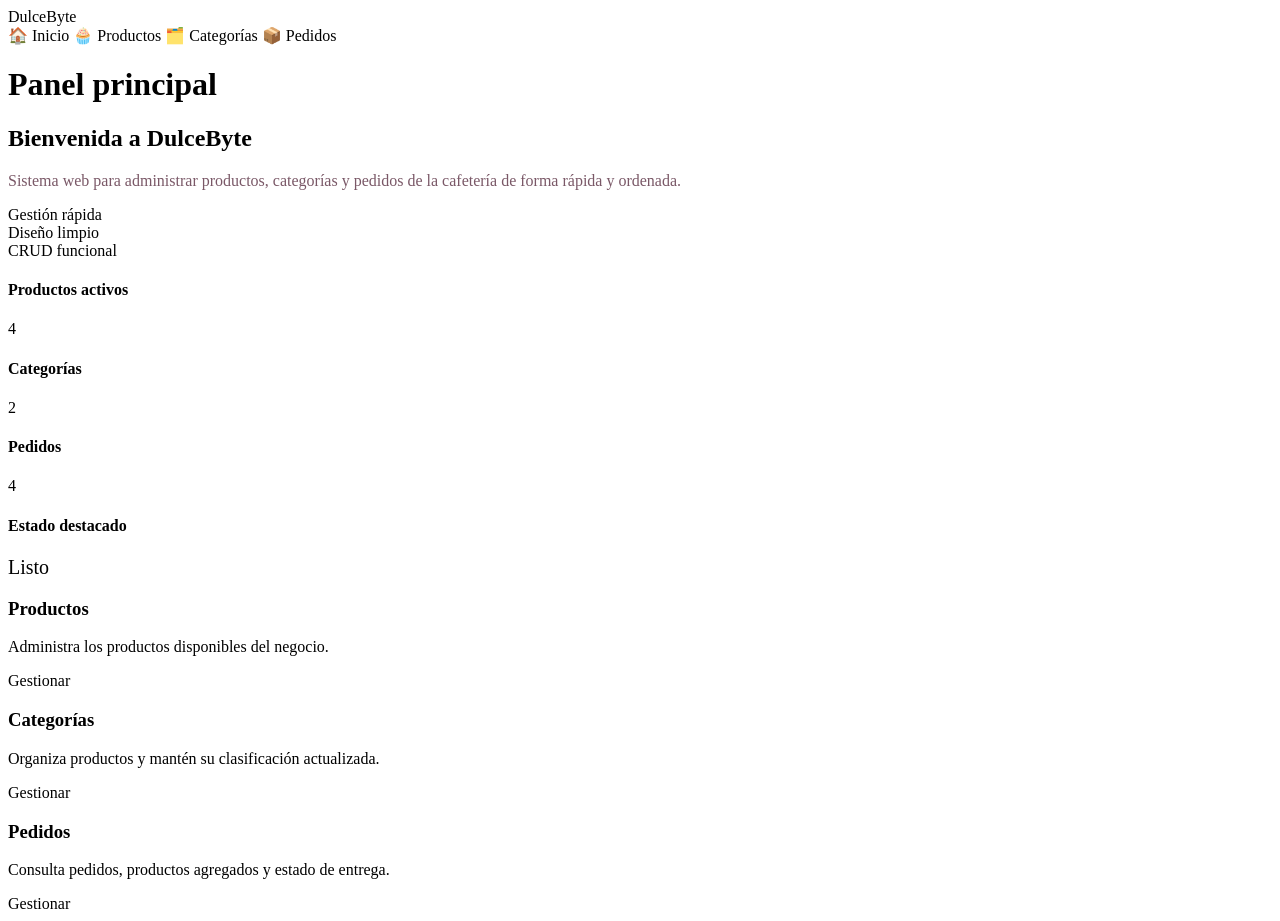
<file: 03-web/ProyectoSpring/src/main/resources/templates/index.html>
<!DOCTYPE html>
<html lang="es" xmlns:th="http://www.thymeleaf.org">
<head>
    <meta charset="UTF-8">
    <title>Inicio | DulceByte</title>
    <link rel="stylesheet" th:href="@{/css/styles.css}">
</head>
<body>

<div class="layout">

    <aside class="sidebar">
        <div class="brand">Dulce<span>Byte</span></div>

        <nav class="menu">
            <a th:href="@{/}" class="active">
                <span>🏠</span>
                <span class="text">Inicio</span>
            </a>
            <a th:href="@{/productos}">
                <span>🧁</span>
                <span class="text">Productos</span>
            </a>
            <a th:href="@{/categorias}">
                <span>🗂️</span>
                <span class="text">Categorías</span>
            </a>
            <a th:href="@{/pedidos}">
                <span>📦</span>
                <span class="text">Pedidos</span>
            </a>
        </nav>
    </aside>

    <main class="main">

        <div class="page-header">
            <h1>Panel principal</h1>
        </div>

        <div class="card">
            <h2>Bienvenida a DulceByte</h2>
            <p style="margin-top: 10px; color:#7a5867;">
                Sistema web para administrar productos, categorías y pedidos
                de la cafetería de forma rápida y ordenada.
            </p>

            <div class="stat-badges">
                <div class="stat-badge">Gestión rápida</div>
                <div class="stat-badge">Diseño limpio</div>
                <div class="stat-badge">CRUD funcional</div>
            </div>
        </div>

        <div class="summary-grid">
            <div class="summary-card">
                <h4>Productos activos</h4>
                <div class="number">4</div>
            </div>

            <div class="summary-card">
                <h4>Categorías</h4>
                <div class="number">2</div>
            </div>

            <div class="summary-card">
                <h4>Pedidos</h4>
                <div class="number">4</div>
            </div>

            <div class="summary-card">
                <h4>Estado destacado</h4>
                <div class="number" style="font-size:20px;">Listo</div>
            </div>
        </div>

        <div class="quick-grid">
            <div class="quick-card">
                <h3>Productos</h3>
                <p>Administra los productos disponibles del negocio.</p>
                <a class="btn btn-primary" th:href="@{/productos}">Gestionar</a>
            </div>

            <div class="quick-card">
                <h3>Categorías</h3>
                <p>Organiza productos y mantén su clasificación actualizada.</p>
                <a class="btn btn-secondary" th:href="@{/categorias}">Gestionar</a>
            </div>

            <div class="quick-card">
                <h3>Pedidos</h3>
                <p>Consulta pedidos, productos agregados y estado de entrega.</p>
                <a class="btn btn-dark" th:href="@{/pedidos}">Gestionar</a>
            </div>
        </div>

    </main>

</div>

</body>
</html>
</file>
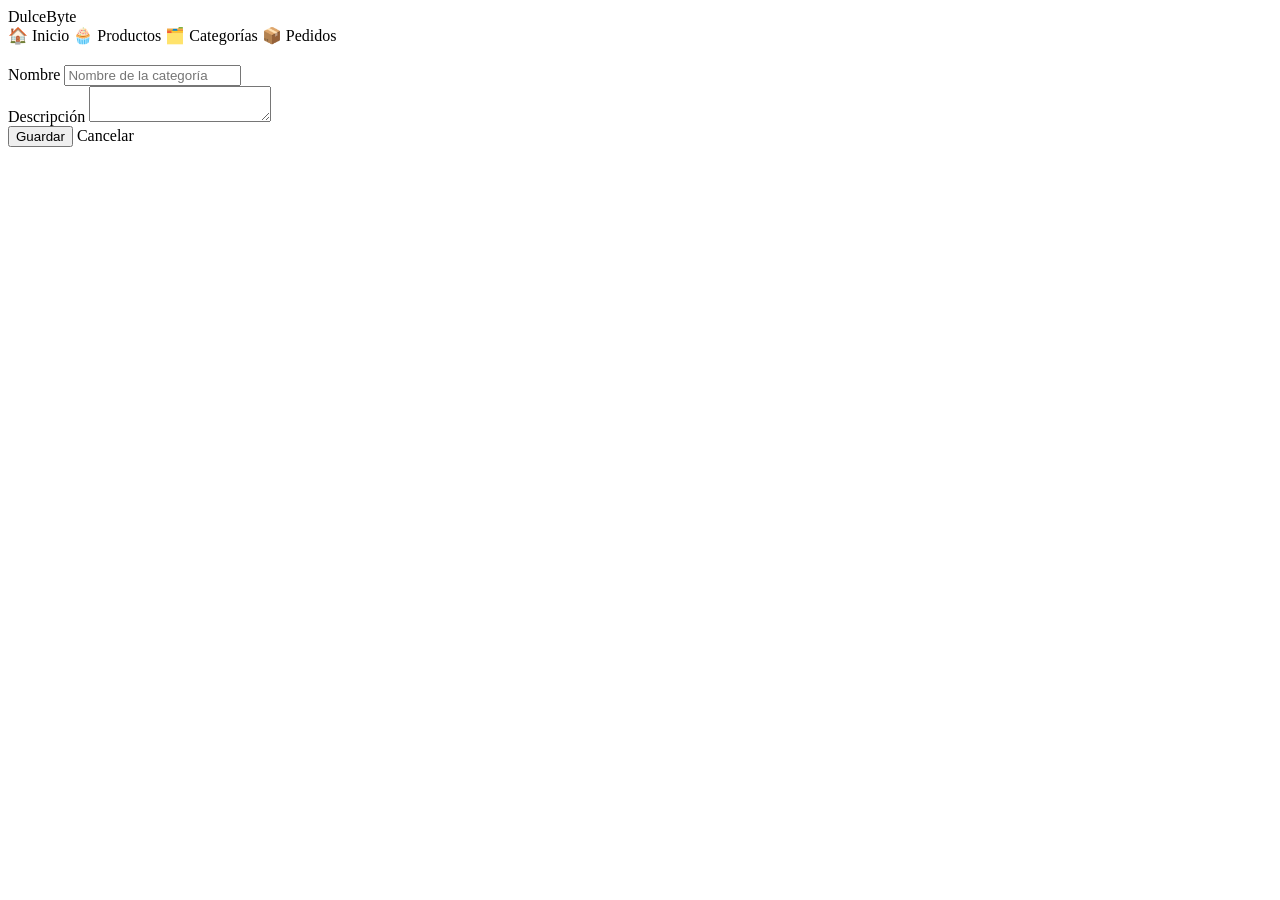
<file: 03-web/ProyectoSpring/src/main/resources/templates/categorias/formulario.html>
<!DOCTYPE html>
<html lang="es" xmlns:th="http://www.thymeleaf.org">

<head>
    <meta charset="UTF-8">
    <title th:text="${titulo} + ' | DulceByte'"></title>
    <link rel="stylesheet" th:href="@{/css/styles.css}">
</head>

<body>

<div class="layout">

    <aside class="sidebar">

        <div class="brand">
            Dulce<span>Byte</span>
        </div>

        <nav class="menu">

            <a th:href="@{/}">
                <span>🏠</span>
                <span class="text">Inicio</span>
            </a>

            <a th:href="@{/productos}">
                <span>🧁</span>
                <span class="text">Productos</span>
            </a>

            <a th:href="@{/categorias}" class="active">
                <span>🗂️</span>
                <span class="text">Categorías</span>
            </a>

            <a th:href="@{/pedidos}">
                <span>📦</span>
                <span class="text">Pedidos</span>
            </a>

        </nav>

    </aside>

    <main class="main">

        <div class="page-header">
            <h2 th:text="${titulo}"></h2>
        </div>

        <div class="card">

            <form
                class="form-grid"
                th:object="${categoria}"
                th:action="${idCategoria != null}
                    ? @{/categorias/actualizar/{id}(id=${idCategoria})}
                    : @{/categorias/guardar}"
                method="post">

                <div class="form-group">

                    <label>Nombre</label>

                    <input
                        type="text"
                        th:field="*{nombre}"
                        placeholder="Nombre de la categoría">

                    <span th:errors="*{nombre}"></span>

                </div>

                <div class="form-group">

                    <label>Descripción</label>

                    <textarea
                        th:field="*{descripcion}"
                        placeholder="Descripción de la categoría">
                    </textarea>

                </div>

                <div class="form-actions">

                    <button
                        class="btn btn-primary"
                        type="submit">
                        Guardar
                    </button>

                    <a
                        class="btn btn-secondary"
                        th:href="@{/categorias}">
                        Cancelar
                    </a>

                </div>

            </form>

        </div>

    </main>

</div>

</body>
</html>
</file>
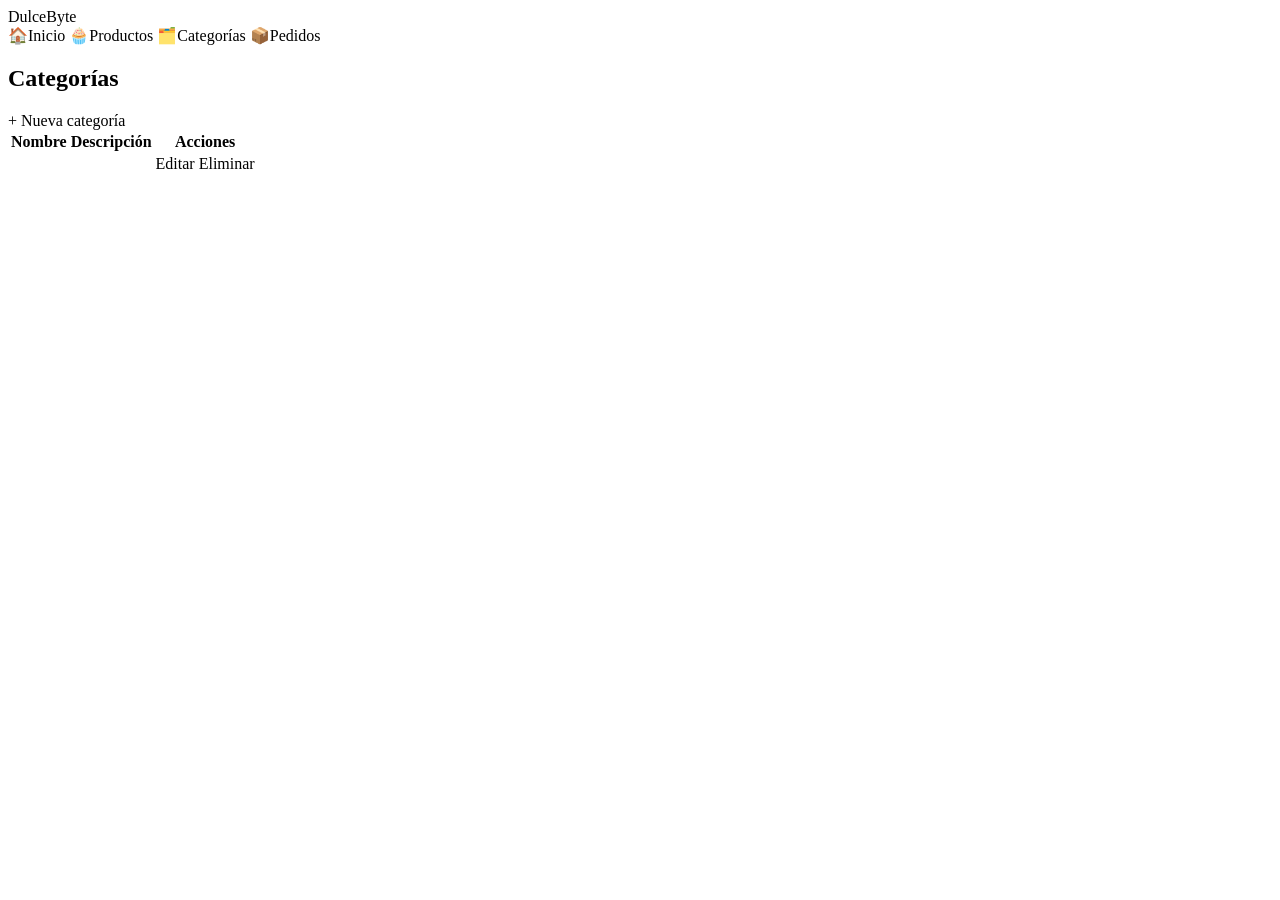
<file: 03-web/ProyectoSpring/src/main/resources/templates/categorias/lista.html>
<!DOCTYPE html>
<html lang="es" xmlns:th="http://www.thymeleaf.org">
<head>
    <meta charset="UTF-8">
    <title>Categorías | DulceByte</title>
    <link rel="stylesheet" th:href="@{/css/styles.css}">
</head>
<body>

<div class="layout">

    <aside class="sidebar">
        <div class="brand">Dulce<span>Byte</span></div>

        <nav class="menu">
            <a th:href="@{/}">
                <span>🏠</span><span class="text">Inicio</span>
            </a>
            <a th:href="@{/productos}">
                <span>🧁</span><span class="text">Productos</span>
            </a>
            <a th:href="@{/categorias}" class="active">
                <span>🗂️</span><span class="text">Categorías</span>
            </a>
            <a th:href="@{/pedidos}">
                <span>📦</span><span class="text">Pedidos</span>
            </a>
        </nav>
    </aside>

    <main class="main">

        <div class="page-header">
            <h2>Categorías</h2>
            <a class="btn btn-primary" th:href="@{/categorias/nueva}">+ Nueva categoría</a>
        </div>

        <div th:if="${mensaje}" class="message message-success" th:text="${mensaje}"></div>

        <div class="card">
            <div class="table-wrapper">
                <table>
                    <thead>
                        <tr>
                            <th>Nombre</th>
                            <th>Descripción</th>
                            <th>Acciones</th>
                        </tr>
                    </thead>
                    <tbody>
                        <tr th:each="categoria : ${categorias}">
                            <td th:text="${categoria.nombre}"></td>
                            <td th:text="${categoria.descripcion}"></td>
                            <td>
                                <a class="btn btn-secondary"
                                   th:href="@{/categorias/editar/{id}(id=${categoria.idCategoria})}">
                                   Editar
                                </a>
                                <a class="btn btn-dark"
                                   th:href="@{/categorias/eliminar/{id}(id=${categoria.idCategoria})}"
                                   onclick="return confirm('¿Deseas eliminar esta categoría?')">
                                   Eliminar
                                </a>
                            </td>
                        </tr>
                    </tbody>
                </table>
            </div>
        </div>

    </main>

</div>

</body>
</html>
</file>
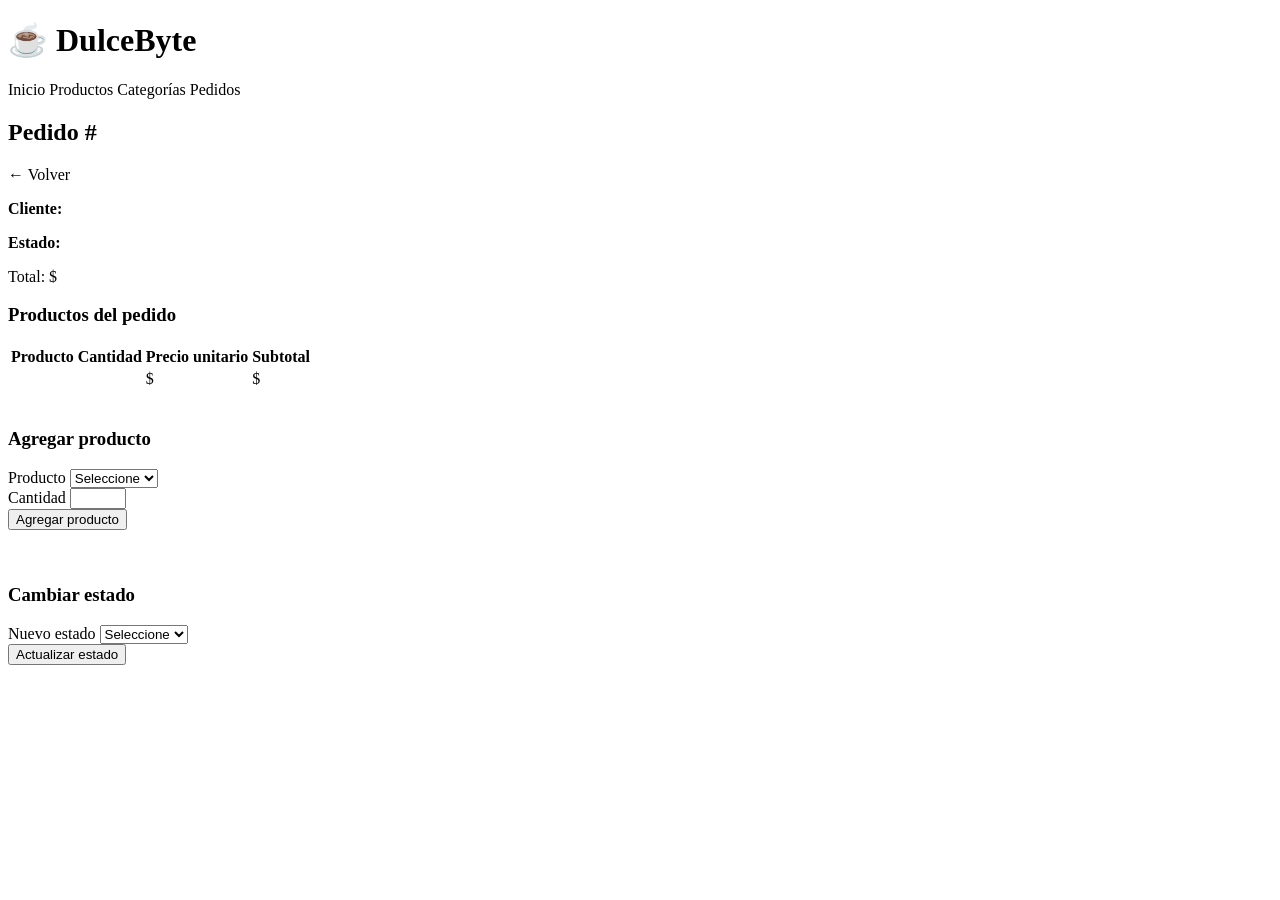
<file: 03-web/ProyectoSpring/src/main/resources/templates/pedidos/detalle.html>
<!DOCTYPE html>
<html lang="es" xmlns:th="http://www.thymeleaf.org">

<head>
    <meta charset="UTF-8">
    <title>Detalle pedido | DulceByte</title>
    <link rel="stylesheet" th:href="@{/css/styles.css}">
</head>

<body>

<header>
    <h1>☕ DulceByte</h1>

    <nav>
        <a th:href="@{/}">Inicio</a>
        <a th:href="@{/productos}">Productos</a>
        <a th:href="@{/categorias}">Categorías</a>
        <a th:href="@{/pedidos}">Pedidos</a>
    </nav>
</header>

<main>

    <div class="card">

        <div class="page-header">

            <h2>
                Pedido #
                <span th:text="${pedido.idPedido}"></span>
            </h2>

            <a class="btn btn-secondary"
               th:href="@{/pedidos}">
                ← Volver
            </a>

        </div>

        <div th:if="${mensaje}"
             class="message message-success"
             th:text="${mensaje}">
        </div>

        <p>
            <strong>Cliente:</strong>
            <span th:text="${pedido.cliente}"></span>
        </p>

        <p>
            <strong>Estado:</strong>
            <span class="status"
                  th:text="${pedido.estado}">
            </span>
        </p>

        <p class="total">
            Total: $
            <span th:text="${pedido.total}"></span>
        </p>

        <h3>Productos del pedido</h3>

        <table>

            <thead>
            <tr>
                <th>Producto</th>
                <th>Cantidad</th>
                <th>Precio unitario</th>
                <th>Subtotal</th>
            </tr>
            </thead>

            <tbody>

            <tr th:each="detalle : ${pedido.detalles}">

                <td th:text="${detalle.producto}"></td>

                <td th:text="${detalle.cantidad}"></td>

                <td>
                    $<span th:text="${detalle.precioUnitario}"></span>
                </td>

                <td>
                    $<span th:text="${detalle.subtotal}"></span>
                </td>

            </tr>

            </tbody>

        </table>

        <br>

        <h3>Agregar producto</h3>

        <form th:object="${detalleNuevo}"
              th:action="@{/pedidos/{id}/detalle(id=${pedido.idPedido})}"
              method="post">

            <div class="form-group">

                <label>Producto</label>

                <select th:field="*{idProducto}" required>

                    <option value="">Seleccione</option>

                    <option
                            th:each="producto : ${productos}"
                            th:value="${producto.idProducto}"
                            th:text="${producto.nombre}">
                    </option>

                </select>

            </div>

            <div class="form-group">

                <label>Cantidad</label>

                <input type="number"
                       min="1"
                       max="100"
                       th:field="*{cantidad}"
                       required>

            </div>

            <button class="btn btn-primary"
                    type="submit">
                Agregar producto
            </button>

        </form>

        <br><br>

        <h3>Cambiar estado</h3>

        <form th:object="${estadoNuevo}"
              th:action="@{/pedidos/{id}/estado(id=${pedido.idPedido})}"
              method="post">

            <div class="form-group">

                <label>Nuevo estado</label>

                <select th:field="*{idEstado}" required>

                    <option value="">Seleccione</option>

                    <option
                            th:each="estado : ${estados}"
                            th:value="${estado.idEstado}"
                            th:text="${estado.nombre}">
                    </option>

                </select>

            </div>

            <button class="btn btn-success"
                    type="submit">
                Actualizar estado
            </button>

        </form>

    </div>

</main>

</body>
</html>
</file>
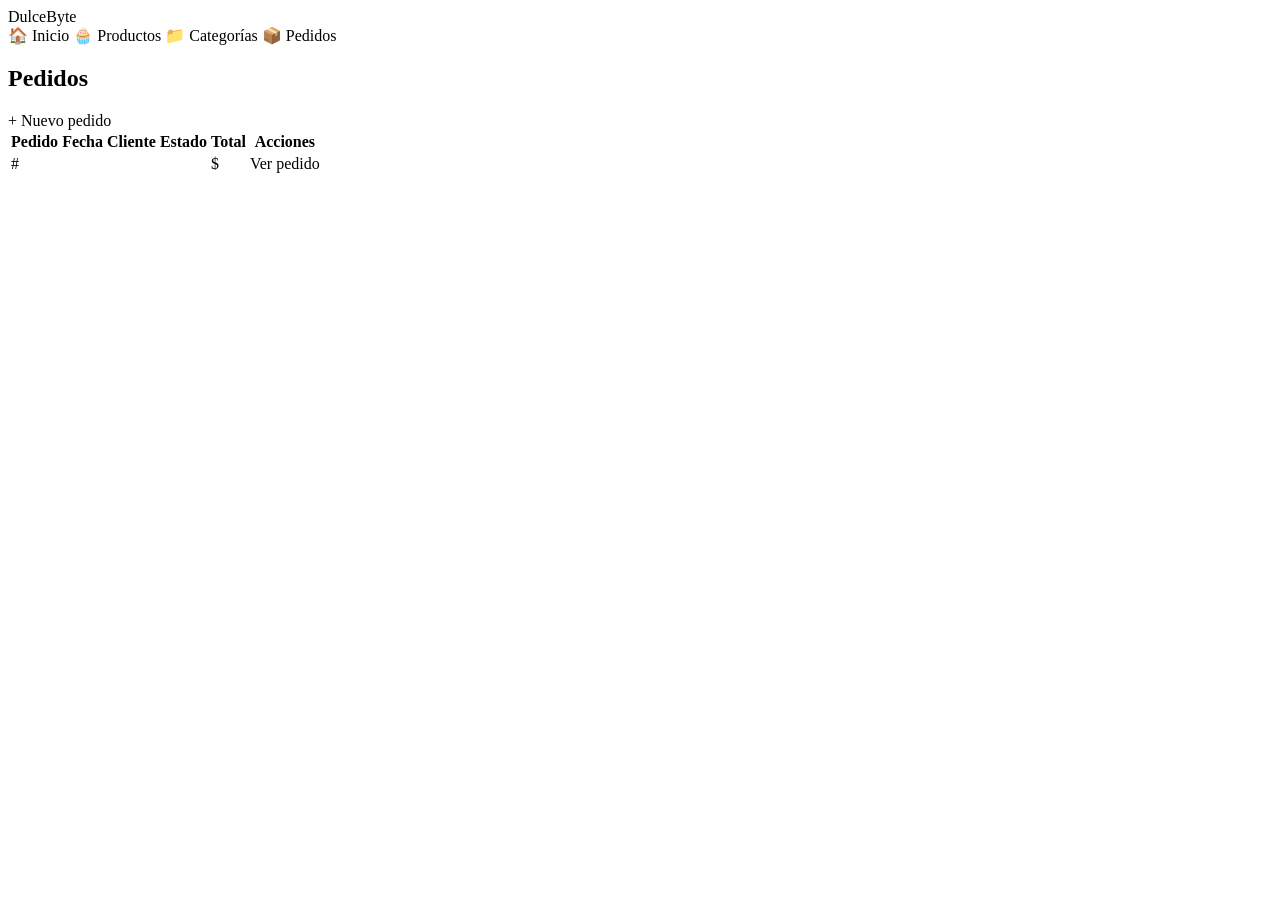
<file: 03-web/ProyectoSpring/src/main/resources/templates/pedidos/lista.html>
<!DOCTYPE html>
<html lang="es" xmlns:th="http://www.thymeleaf.org">

<head>
    <meta charset="UTF-8">
    <title>Pedidos | DulceByte</title>
    <link rel="stylesheet" th:href="@{/css/styles.css}">
</head>

<body>

<div class="layout">

    <aside class="sidebar">

        <div class="brand">
            Dulce<span>Byte</span>
        </div>

        <nav class="menu">

            <a th:href="@{/}">
                <span>🏠</span>
                <span class="text">Inicio</span>
            </a>

            <a th:href="@{/productos}">
                <span>🧁</span>
                <span class="text">Productos</span>
            </a>

            <a th:href="@{/categorias}">
                <span>📁</span>
                <span class="text">Categorías</span>
            </a>

            <a th:href="@{/pedidos}" class="active">
                <span>📦</span>
                <span class="text">Pedidos</span>
            </a>

        </nav>

    </aside>

    <main class="main">

        <div class="page-header">

            <h2>Pedidos</h2>

            <a class="btn btn-primary"
               th:href="@{/pedidos/nuevo}">
                + Nuevo pedido
            </a>

        </div>

        <div th:if="${mensaje}"
             class="message message-success"
             th:text="${mensaje}">
        </div>

        <div class="card">

            <div class="table-wrapper">

                <table>

                    <thead>
                    <tr>
                        <th>Pedido</th>
                        <th>Fecha</th>
                        <th>Cliente</th>
                        <th>Estado</th>
                        <th>Total</th>
                        <th>Acciones</th>
                    </tr>
                    </thead>

                    <tbody>

                    <tr th:each="pedido : ${pedidos}">

                        <td>
                            #<span th:text="${pedido.idPedido}"></span>
                        </td>

                        <td th:text="${pedido.fecha}"></td>

                        <td th:text="${pedido.cliente}"></td>

                        <td>
                            <span class="status"
                                  th:text="${pedido.estado}">
                            </span>
                        </td>

                        <td>
                            $<span th:text="${pedido.total}"></span>
                        </td>

                        <td>

                            <a class="btn btn-secondary"
                               th:href="@{/pedidos/{id}(id=${pedido.idPedido})}">
                                Ver pedido
                            </a>

                        </td>

                    </tr>

                    </tbody>

                </table>

            </div>

        </div>

    </main>

</div>

</body>
</html>
</file>
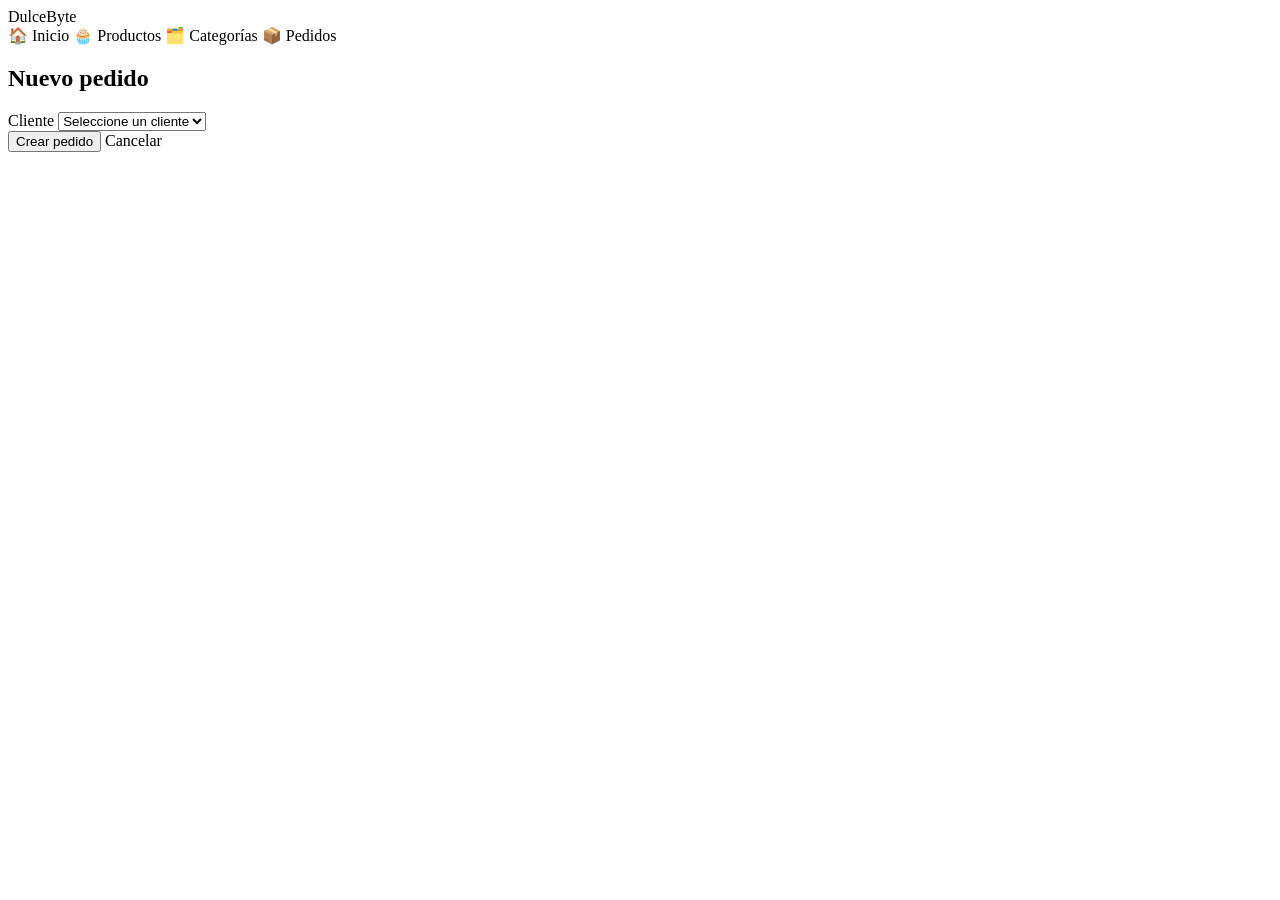
<file: 03-web/ProyectoSpring/src/main/resources/templates/pedidos/nuevo.html>
<!DOCTYPE html>
<html lang="es" xmlns:th="http://www.thymeleaf.org">

<head>
    <meta charset="UTF-8">
    <title>Nuevo pedido | DulceByte</title>
    <link rel="stylesheet" th:href="@{/css/styles.css}">
</head>

<body>

<div class="layout">

    <aside class="sidebar">

        <div class="brand">
            Dulce<span>Byte</span>
        </div>

        <nav class="menu">

            <a th:href="@{/}">
                <span>🏠</span>
                <span class="text">Inicio</span>
            </a>

            <a th:href="@{/productos}">
                <span>🧁</span>
                <span class="text">Productos</span>
            </a>

            <a th:href="@{/categorias}">
                <span>🗂️</span>
                <span class="text">Categorías</span>
            </a>

            <a th:href="@{/pedidos}" class="active">
                <span>📦</span>
                <span class="text">Pedidos</span>
            </a>

        </nav>

    </aside>

    <main class="main">

        <div class="page-header">
            <h2>Nuevo pedido</h2>
        </div>

        <div class="card">

            <form
                class="form-grid"
                th:object="${pedido}"
                th:action="@{/pedidos/guardar}"
                method="post">

                <div class="form-group">

                    <label>Cliente</label>

                    <select
                        th:field="*{idCliente}"
                        required>

                        <option value="">
                            Seleccione un cliente
                        </option>

                        <option
                            th:each="cliente : ${clientes}"
                            th:value="${cliente.idCliente}"
                            th:text="${cliente.nombre}">
                        </option>

                    </select>

                </div>

                <div class="form-actions">

                    <button
                        class="btn btn-primary"
                        type="submit">
                        Crear pedido
                    </button>

                    <a
                        class="btn btn-secondary"
                        th:href="@{/pedidos}">
                        Cancelar
                    </a>

                </div>

            </form>

        </div>

    </main>

</div>

</body>
</html>
</file>
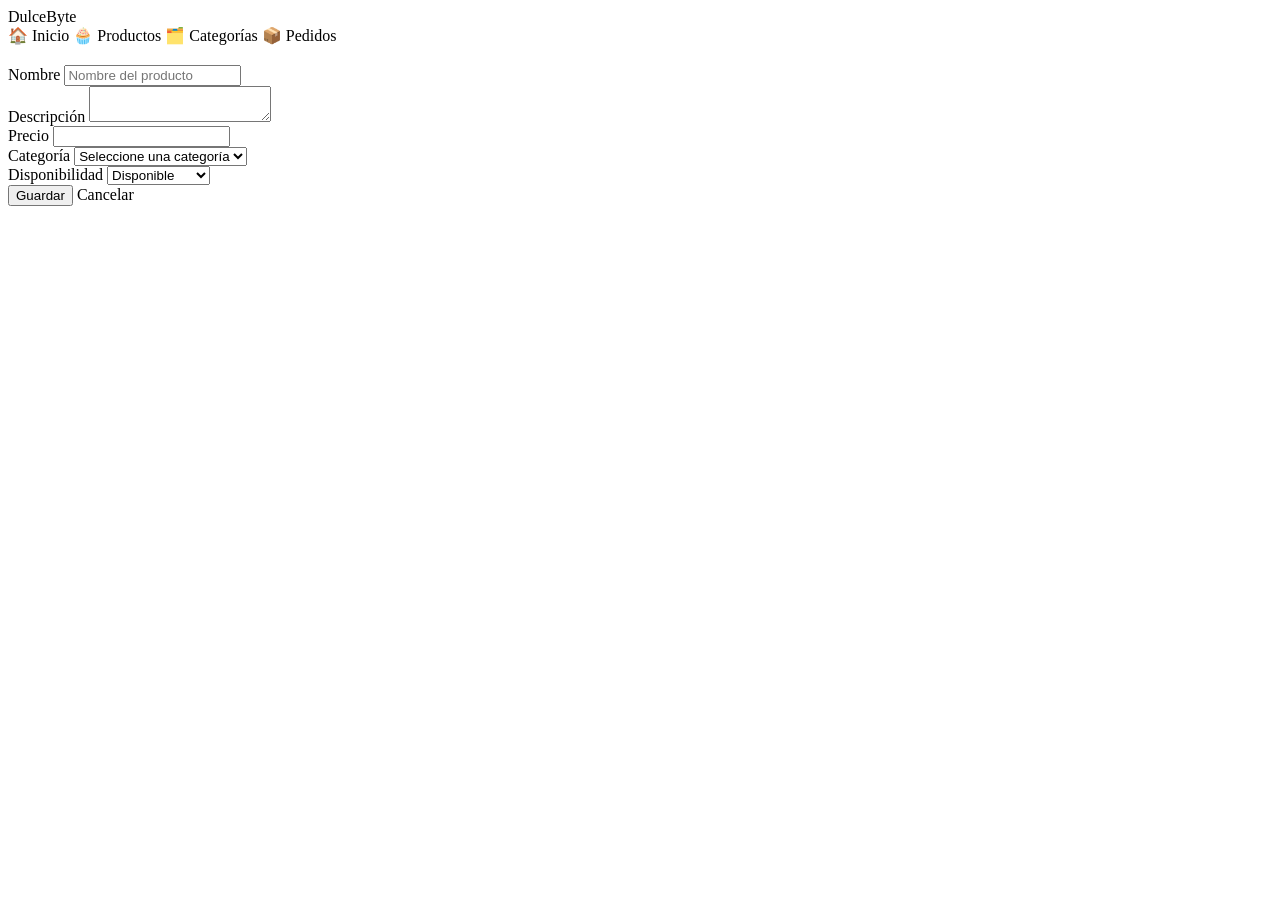
<file: 03-web/ProyectoSpring/src/main/resources/templates/productos/formulario.html>
<!DOCTYPE html>
<html lang="es" xmlns:th="http://www.thymeleaf.org">

<head>
    <meta charset="UTF-8">
    <title th:text="${titulo} + ' | DulceByte'"></title>
    <link rel="stylesheet" th:href="@{/css/styles.css}">
</head>

<body>

<div class="layout">

    <aside class="sidebar">

        <div class="brand">
            Dulce<span>Byte</span>
        </div>

        <nav class="menu">

            <a th:href="@{/}">
                <span>🏠</span>
                <span class="text">Inicio</span>
            </a>

            <a th:href="@{/productos}" class="active">
                <span>🧁</span>
                <span class="text">Productos</span>
            </a>

            <a th:href="@{/categorias}">
                <span>🗂️</span>
                <span class="text">Categorías</span>
            </a>

            <a th:href="@{/pedidos}">
                <span>📦</span>
                <span class="text">Pedidos</span>
            </a>

        </nav>

    </aside>

    <main class="main">

        <div class="page-header">
            <h2 th:text="${titulo}"></h2>
        </div>

        <div class="card">

            <form
                class="form-grid"
                th:object="${producto}"
                th:action="${idProducto != null}
                    ? @{/productos/actualizar/{id}(id=${idProducto})}
                    : @{/productos/guardar}"
                method="post">

                <div class="form-group">
                    <label>Nombre</label>

                    <input
                        type="text"
                        th:field="*{nombre}"
                        placeholder="Nombre del producto">

                    <span th:errors="*{nombre}"></span>
                </div>

                <div class="form-group">
                    <label>Descripción</label>

                    <textarea
                        th:field="*{descripcion}"
                        placeholder="Descripción del producto">
                    </textarea>
                </div>

                <div class="form-group">
                    <label>Precio</label>

                    <input
                        type="number"
                        step="0.01"
                        th:field="*{precio}">

                    <span th:errors="*{precio}"></span>
                </div>

                <div class="form-group">
                    <label>Categoría</label>

                    <select th:field="*{idCategoria}">

                        <option value="">
                            Seleccione una categoría
                        </option>

                        <option
                            th:each="categoria : ${categorias}"
                            th:value="${categoria.idCategoria}"
                            th:text="${categoria.nombre}">
                        </option>

                    </select>

                    <span th:errors="*{idCategoria}"></span>
                </div>

                <div class="form-group">
                    <label>Disponibilidad</label>

                    <select th:field="*{disponible}">
                        <option value="true">Disponible</option>
                        <option value="false">No disponible</option>
                    </select>
                </div>

                <div class="form-actions">

                    <button
                        class="btn btn-primary"
                        type="submit">
                        Guardar
                    </button>

                    <a
                        class="btn btn-secondary"
                        th:href="@{/productos}">
                        Cancelar
                    </a>

                </div>

            </form>

        </div>

    </main>

</div>

</body>
</html>
</file>
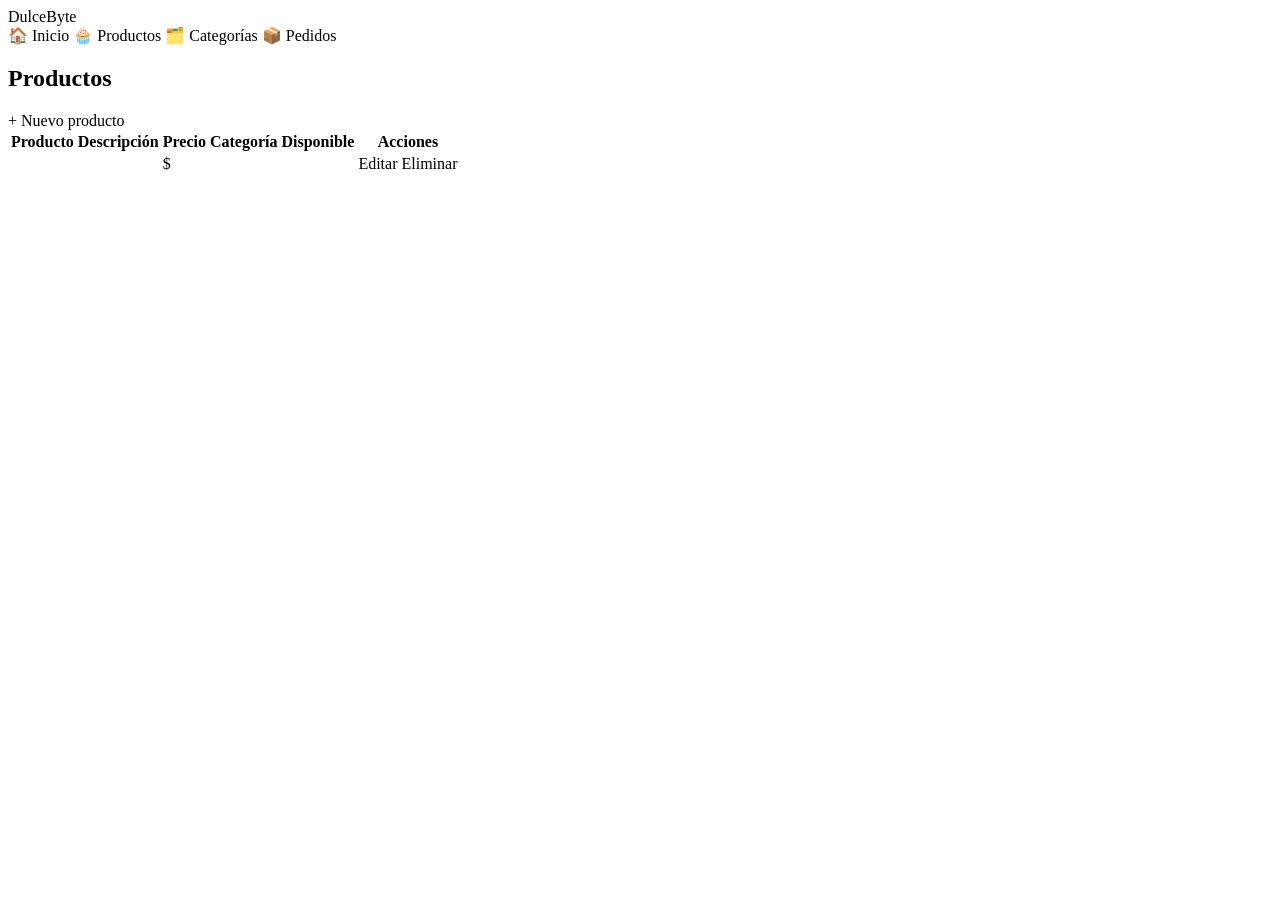
<file: 03-web/ProyectoSpring/src/main/resources/templates/productos/Lista.html>
<!DOCTYPE html>
<html lang="es" xmlns:th="http://www.thymeleaf.org">
<head>
    <meta charset="UTF-8">
    <title>Productos | DulceByte</title>
    <link rel="stylesheet" th:href="@{/css/styles.css}">
</head>
<body>

<div class="layout">

    <aside class="sidebar">
        <div class="brand">Dulce<span>Byte</span></div>

        <nav class="menu">
            <a th:href="@{/}">
                <span>🏠</span>
                <span class="text">Inicio</span>
            </a>
            <a th:href="@{/productos}" class="active">
                <span>🧁</span>
                <span class="text">Productos</span>
            </a>
            <a th:href="@{/categorias}">
                <span>🗂️</span>
                <span class="text">Categorías</span>
            </a>
            <a th:href="@{/pedidos}">
                <span>📦</span>
                <span class="text">Pedidos</span>
            </a>
        </nav>
    </aside>

    <main class="main">

        <div class="page-header">
            <h2>Productos</h2>
            <a class="btn btn-primary" th:href="@{/productos/nuevo}">+ Nuevo producto</a>
        </div>

        <div th:if="${mensaje}" class="message message-success" th:text="${mensaje}"></div>

        <div class="card">
            <div class="table-wrapper">
                <table>
                    <thead>
                        <tr>
                            <th>Producto</th>
                            <th>Descripción</th>
                            <th>Precio</th>
                            <th>Categoría</th>
                            <th>Disponible</th>
                            <th>Acciones</th>
                        </tr>
                    </thead>
                    <tbody>
                        <tr th:each="producto : ${productos}">
                            <td th:text="${producto.nombre}"></td>
                            <td th:text="${producto.descripcion}"></td>
                            <td>$<span th:text="${producto.precio}"></span></td>
                            <td th:text="${producto.categoria}"></td>
                            <td th:text="${producto.disponible ? 'Sí' : 'No'}"></td>
                            <td>
                                <a class="btn btn-secondary"
                                   th:href="@{/productos/editar/{id}(id=${producto.idProducto})}">
                                   Editar
                                </a>
                                <a class="btn btn-dark"
                                   th:href="@{/productos/eliminar/{id}(id=${producto.idProducto})}"
                                   onclick="return confirm('¿Deseas eliminar este producto?')">
                                   Eliminar
                                </a>
                            </td>
                        </tr>
                    </tbody>
                </table>
            </div>
        </div>

    </main>

</div>

</body>
</html>
</file>
